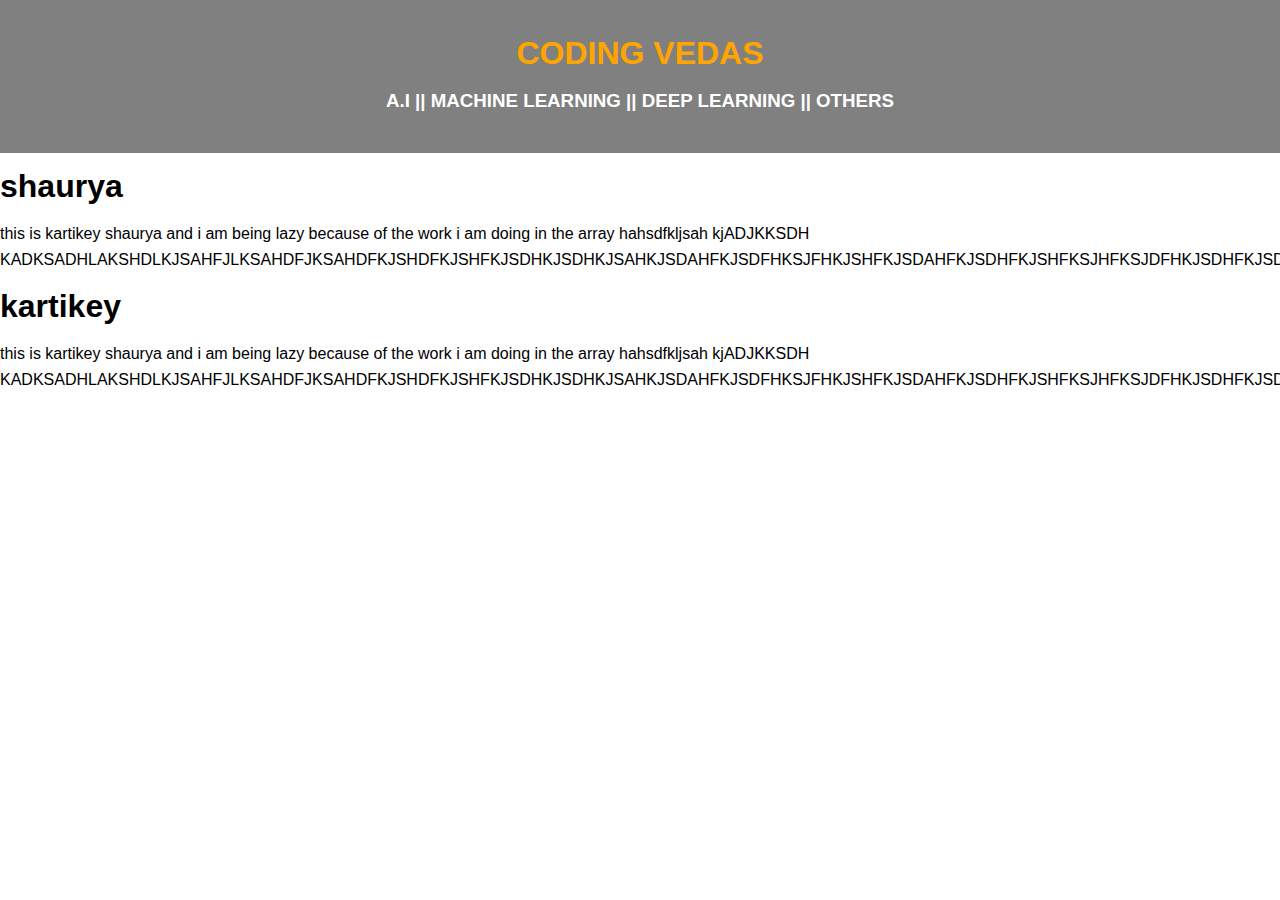
<file: rough2.html>
<!DOCTYPE html>
<!DOCTYPE html>
<html>
<head>
	<title>coding vedas |home </title>
	<link rel="stylesheet" type="text/css" href="css/style.css">
</head>
<body>
	<div class="Heading">
		<h1>CODING VEDAS</h1>
		<h3>A.I  || MACHINE LEARNING  || DEEP LEARNING || OTHERS</h3>
	</div>
	<div class="box-2">
		<h1>shaurya</h1>
		 this is kartikey shaurya and i am being lazy because of the work i am doing in the array hahsdfkljsah kjADJKKSDH KADKSADHLAKSHDLKJSAHFJLKSAHDFJKSAHDFKJSHDFKJSHFKJSDHKJSDHKJSAHKJSDAHFKJSDFHKSJFHKJSHFKJSDAHFKJSDHFKJSHFKSJHFKSJDFHKJSDHFKJSDHFKSJDHFKSJDHFKJSDHFKSJDHFKSJDFHKSJDFAHGKJSDGFHKJSDFGJHSADFGJHSKGDFJSHADFG
	</div>
	<div class="box-3">
		<h1>kartikey</h1>
		 this is kartikey shaurya and i am being lazy because of the work i am doing in the array hahsdfkljsah kjADJKKSDH KADKSADHLAKSHDLKJSAHFJLKSAHDFJKSAHDFKJSHDFKJSHFKJSDHKJSDHKJSAHKJSDAHFKJSDFHKSJFHKJSHFKJSDAHFKJSDHFKJSHFKSJHFKSJDFHKJSDHFKJSDHFKSJDHFKSJDHFKJSDHFKSJDHFKSJDFHKSJDFAHGKJSDGFHKJSDFGJHSADFGJHSKGDFJSHADFG
	</div>
</body>
</html>
</file>
<file: css/style.css>
body{
  color: black ;
  margin: 0 ;
  font-family: Arial, Helvetrica ;
  line-height:1.6em ;

}
.Heading{
  color : white;
  
  padding: 20px;
  text-align: center;
  background-color:grey ; 

}
.Heading h1{
  color : orange;
  font-style: bold ;
}
.box-1{
  background-color: #333 ;
  color: #fff ;

  border-right: 5px red solid;
  border-left: 5px red solid;
  border-top: 5px red solid;
  border-bottom: 5px red solid;

  padding-top: 20px;
  padding-bottom: 20px;
  padding-right: 20px;
  padding-left: 20px;

  /* Same as above */
  padding: 20px;

  margin-top: 20px;
  margin-bottom: 20px;
  margin-left: 0px;
  margin-right: 0px;
} 

.box-1 h1{
  font-
}
</file>
